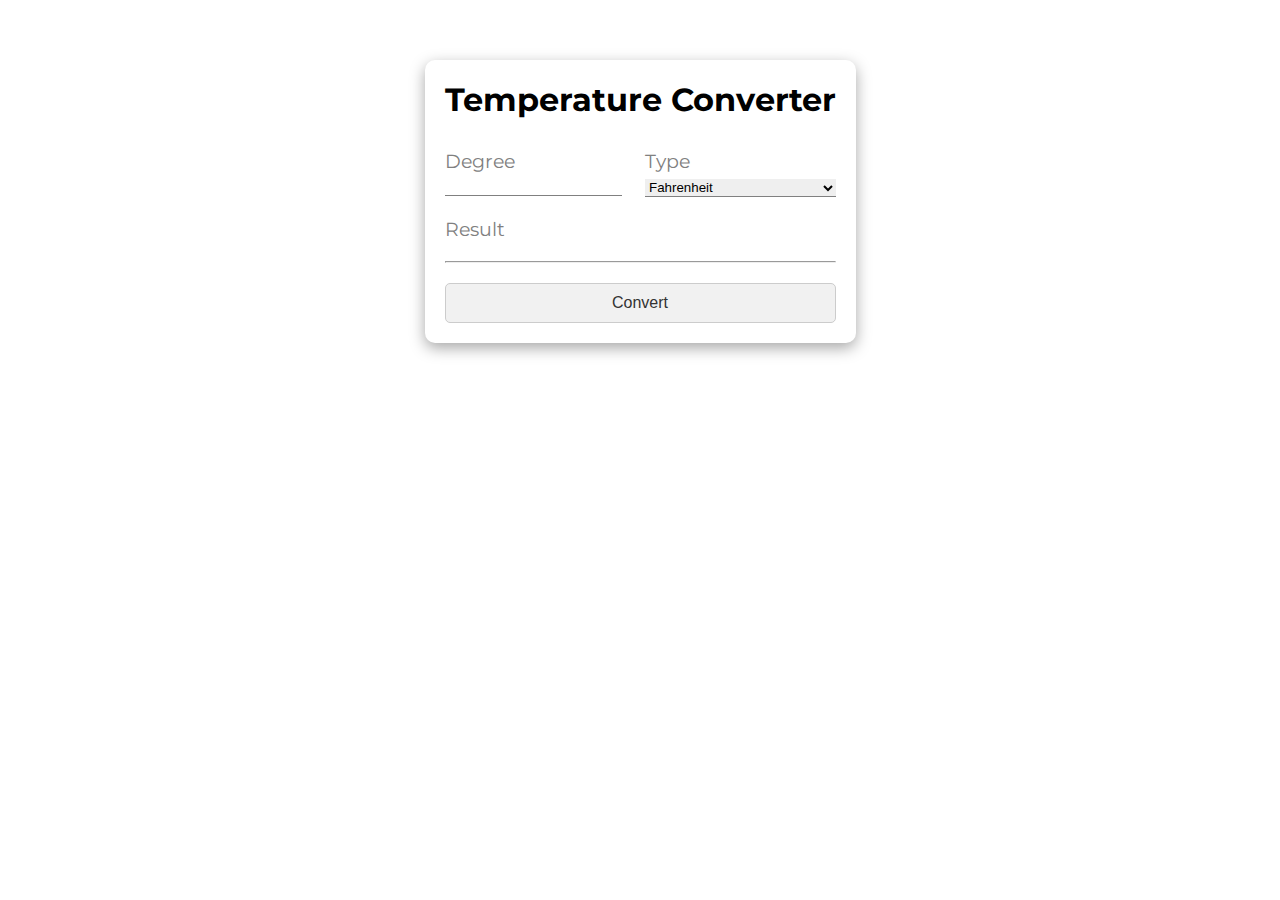
<file: temp_converter.html>
<!DOCTYPE html>
<html lang="en">
  <head>
    <meta charset="UTF-8" />
    <meta name="viewport" content="width=device-width, initial-scale=1.0" />
    <title>Temperature Converter</title>
    <link rel="preconnect" href="https://fonts.googleapis.com" />
    <link rel="preconnect" href="https://fonts.gstatic.com" crossorigin />
    <link
      href="https://fonts.googleapis.com/css2?family=Montserrat&display=swap"
      rel="stylesheet"
    />

    <style>
      * {
        margin: 0;
        padding: 0;
      }

      body {
        font-family: 'Montserrat', sans-serif;
        display: flex;
        justify-content: center;
        background-color: #ffffff;
      }
      .main-container {
        margin: 60px;
        text-align: center;
        border: none;
        box-shadow: rgba(0, 0, 0, 0.35) 0px 5px 15px;
        padding: 20px;
        background-color: #ffffff;
        border-radius: 10px;
      }

      h1 {
        margin-bottom: 30px;
      }

      .upper-box {
        font-size: 1.2rem;
        display: flex;
        margin-bottom: 20px;
        color: grey;
      }

      .degree {
        margin-right: 5px;
        text-align: left;
        width: 50%;
      }

      input[type='number'] {
        border: none;
        border-bottom: 1px solid grey;
        outline: none;
        box-shadow: none;
      }

      .type {
        margin-left: 5px;
        text-align: left;
        width: 50%;
      }

      select {
        border: none;
        border-bottom: 1px solid grey;
        width: 100%;
        outline: none;
        box-shadow: none;
      }

      option {
        font-size: 0.9rem;
      }

      .result-box {
        font-size: 1.2rem;
        width: 100%;
        text-align: left;
      }

      .result-box p {
        color: grey;
        margin-bottom: 20px;
      }

      #result {
        color: grey;
        font-size: 14px;
      }

      /* Base button styles */
      .button {
        margin-top: 20px;
        display: inline-block;
        padding: 10px 20px;
        font-size: 16px;
        text-align: center;
        cursor: pointer;
        text-decoration: none;
        border: 1px solid #ccc;
        border-radius: 5px;
        background-color: #f1f1f1;
        color: #333;
        width: 100%;
      }

      /* Hover state */
      .button:hover {
        background-color: #e1e1e1;
      }

      /* Active state */
      .button:active {
        background-color: #d1d1d1;
      }

      /* Focus state */
      .button:focus {
        outline: none;
        box-shadow: 0 0 5px #999;
      }

      /* Disabled state */
      .button:disabled {
        opacity: 0.6;
        cursor: not-allowed;
      }
    </style>
  </head>
  <body>
    <div class="main-container">
      <h1>Temperature Converter</h1>
      <!-- <div class="second-main-container"> -->
      <div class="upper-box">
        <div class="degree">
          <p>Degree</p>
          <input type="number" id="tempInput" name="tempInput" />
        </div>
        <div class="type">
          <p>Type</p>
          <select id="tempType" name="tempType">
            <option value="fahrenheit">Fahrenheit</option>
            <option value="kelvin">Kelvin</option>
          </select>
        </div>
      </div>
      <div class="result-box">
        <p>Result</p>
        <div id="result"></div>
        <hr />
      </div>
      <button class="button" onclick="convertToDegree()">Convert</button>
    </div>
    <script>
      function convertToDegree() {
        const input = document.getElementById('tempInput').value
        const tempType = document.getElementById('tempType').value
        const resultDisplay = document.getElementById('result')

        let result = 0

        if (input !== '') {
          let inputValue = BigInt(input)
          if (tempType === 'fahrenheit') {
            result = parseFloat(input) * (9 / 5) + 32
          }
          if (tempType === 'kelvin') {
            result = parseFloat(input) + 273.15
          }
          resultDisplay.style.color = 'black'
        } else {
          result = 'Enter the temperature please!'
          resultDisplay.style.color = 'red'
        }
         resultDisplay.innerHTML = result.toString()
      }

      document.getElementById('tempType').addEventListener('change', convertToDegree)
    </script>
  </body>
</html>
</file>
